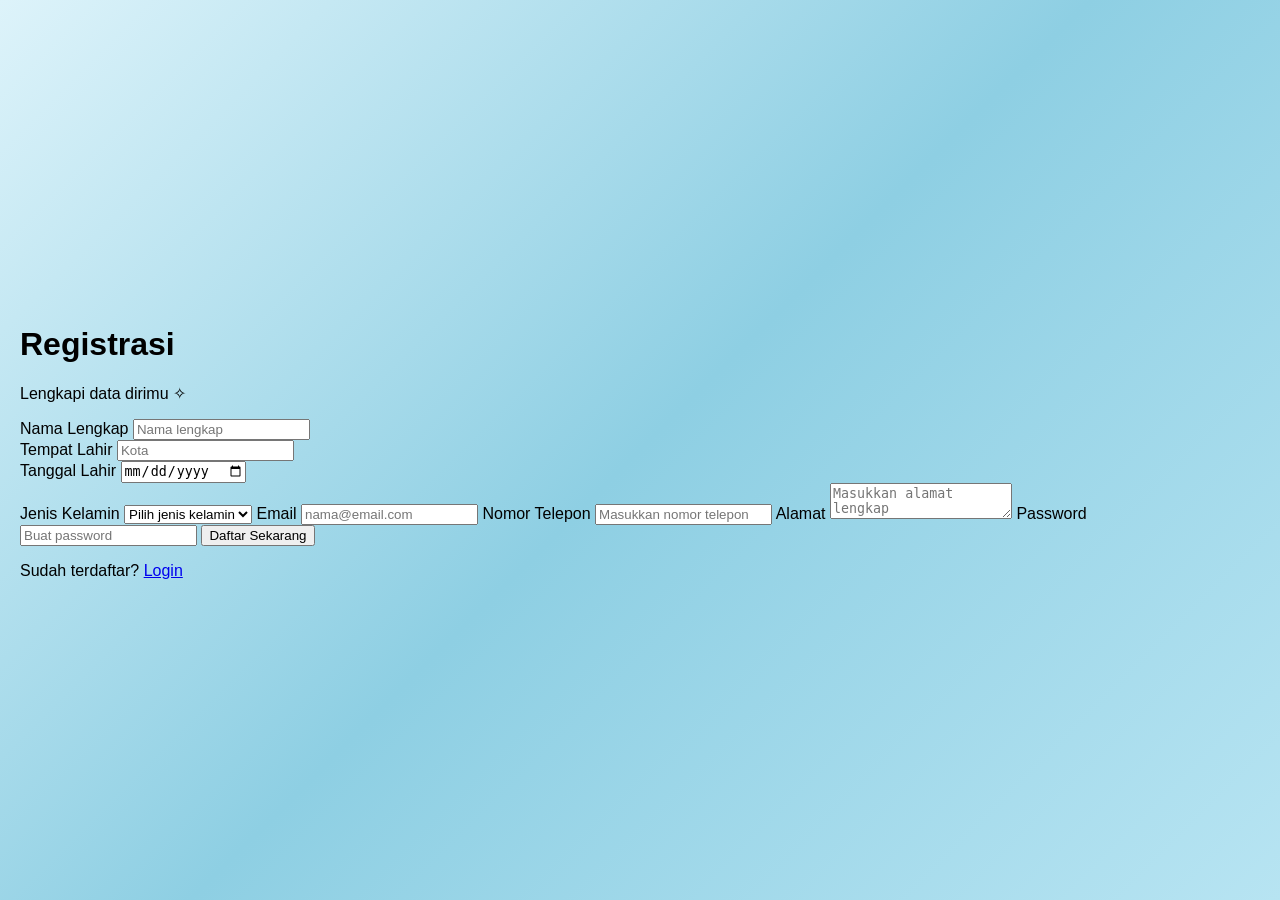
<file: index.html>
<!DOCTYPE html>
<html lang="id">
<head>
    <meta charset="UTF-8">
    <meta name="viewport" content="width=device-width, initial-scale=1.0">
    <title>Form Registrasi</title>
    <link rel="stylesheet" href="style.css">
</head>
<body>

    <div class="registrasi-container">
        <h1>Registrasi</h1>
        <p class="subtitle">Lengkapi data dirimu ✧</p>

        <form action="#" method="post">
            <label for="nama">Nama Lengkap</label>
            <input type="text" id="nama" name="nama"
                   placeholder="Nama lengkap" required>

            <div class="form-row">
                <div>
                    <label for="tempat">Tempat Lahir</label>
                    <input type="text" id="tempat" name="tempat"
                           placeholder="Kota" required>
                </div>

                <div>
                    <label for="tanggal">Tanggal Lahir</label>
                    <input type="date" id="tanggal" name="tanggal"
                           required>
                </div>
            </div>

            <label for="jk">Jenis Kelamin</label>
            <select id="jk" name="jk" required>
                <option value="">Pilih jenis kelamin</option>
                <option value="Laki-laki">Laki-laki</option>
                <option value="Perempuan">Perempuan</option>
            </select>

            <label for="email">Email</label>
            <input type="email" id="email" name="email"
                   placeholder="nama@email.com" required>

            <label for="telepon">Nomor Telepon</label>
            <input type="tel" id="telepon" name="telepon"
                   placeholder="Masukkan nomor telepon" required>

            <label for="alamat">Alamat</label>
            <textarea id="alamat" name="alamat"
                      placeholder="Masukkan alamat lengkap"
                      required></textarea>

            <label for="password">Password</label>
            <input type="password" id="password" name="password"
                   placeholder="Buat password" required>

            <button type="submit">Daftar Sekarang</button>
        </form>

        <p class="footer-text">
            Sudah terdaftar?
            <a href="login.html">Login</a>
        </p>
    </div>

</body>
</html>
</file>
<file: style.css>
/* RESET */
* {
    box-sizing: border-box;
}

/* BACKGROUND */
body {
    margin: 0;
    padding: 35px 20px;
    min-height: 100vh;

    display: flex;
    justify-content: center;
    align-items: center;

    font-family: Arial, sans-serif;
    background: linear-gradient(
        135deg,
        #DDF3FA,
        #8ECFE3,
        #B7E4F2
    );
}

/* KOTAK LOGIN DAN SIGN UP */
.login-container,
.signup-container {
    width: 100%;
    max-width: 480px;
    padding: 40px;

    background-color: #FFFFFF;
    border: 1px solid #D1EAF3;
    border-radius: 20px;

    box-shadow: 0 10px 30px rgba(16, 91, 120, 0.18);
}

/* JUDUL */
.login-container h1,
.signup-container h1 {
    margin-top: 0;
    margin-bottom: 30px;

    color: #075985;
    font-size: 32px;
    text-align: center;
}

/* LABEL */
.login-container label,
.signup-container label {
    display: block;
    margin-bottom: 8px;

    color: #164E63;
    font-size: 15px;
    font-weight: bold;
}

/* INPUT */
.login-container input,
.signup-container input {
    display: block;
    width: 100%;
    padding: 15px;
    margin-bottom: 22px;

    border: 1px solid #B8DDEB;
    border-radius: 9px;

    background-color: #F5FBFE;
    color: #164E63;
    font-family: Arial, sans-serif;
    font-size: 16px;
}

/* INPUT SAAT DIPILIH */
.login-container input:focus,
.signup-container input:focus {
    outline: 2px solid #38A9D6;
    border-color: transparent;
}

/* TOMBOL */
.login-container button,
.signup-container button {
    display: block;
    width: 100%;
    padding: 16px;
    margin-top: 8px;

    border: none;
    border-radius: 9px;

    background-color: #087EAA;
    color: #FFFFFF;

    font-size: 17px;
    font-weight: bold;
    cursor: pointer;

    transition: background-color 0.25s;
}

/* EFEK HOVER */
.login-container button:hover,
.signup-container button:hover {
    background-color: #075985;
}

/* TEKS BAWAH */
.login-container .footer-text,
.signup-container .footer-text {
    margin-top: 25px;
    margin-bottom: 0;

    color: #52778A;
    font-size: 15px;
    line-height: 1.6;
    text-align: center;
}

/* LINK */
.login-container a,
.signup-container a {
    color: #087EAA;
    font-weight: bold;
    text-decoration: none;
}

.login-container a:hover,
.signup-container a:hover {
    text-decoration: underline;
}

/* RESPONSIVE LAPTOP */
@media (min-width: 768px) {
    .login-container,
    .signup-container {
        max-width: 600px;
        padding: 50px;
    }

    .login-container h1,
    .signup-container h1 {
        font-size: 38px;
    }

    .login-container label,
    .signup-container label {
        font-size: 17px;
    }

    .login-container input,
    .signup-container input {
        padding: 17px;
        font-size: 17px;
    }

    .login-container button,
    .signup-container button {
        padding: 17px;
        font-size: 18px;
    }
}

/* RESPONSIVE HP */
@media (max-width: 400px) {
    body {
        padding: 20px 14px;
    }

    .login-container,
    .signup-container {
        padding: 24px;
    }

    .login-container h1,
    .signup-container h1 {
        font-size: 27px;
    }

    .login-container input,
    .signup-container input {
        padding: 12px;
        font-size: 14px;
    }
}
</file>
